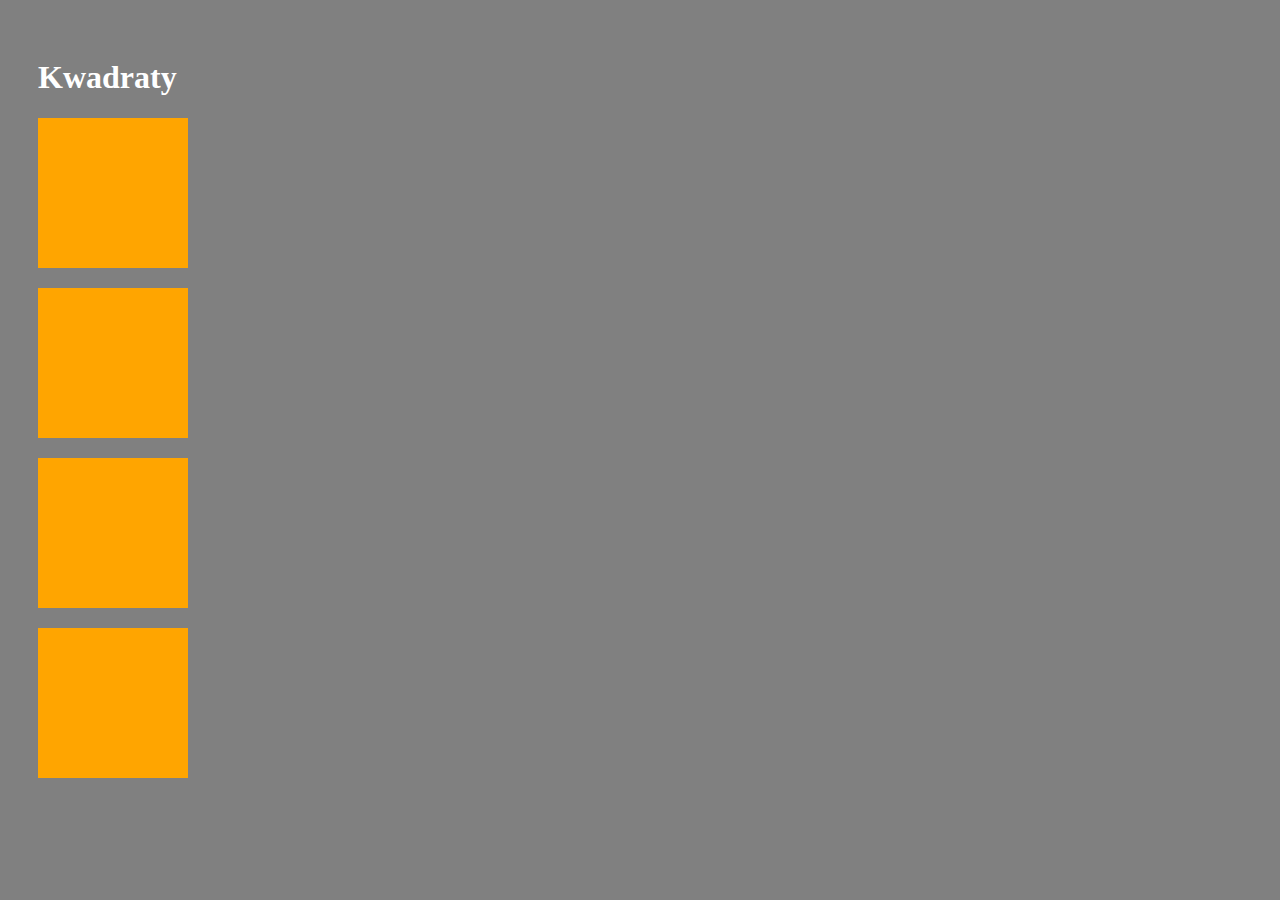
<file: index.html>
<!DOCTYPE html>
<html lang="en">
<head>
    <meta charset="UTF-8">
    <meta http-equiv="X-UA-Compatible" content="IE=edge">
    <meta name="viewport" content="width=device-width, initial-scale=1.0">
    <title>Document</title>

    <link rel="stylesheet" href="style.css">
</head>
<body>
    <h1 id="margines"> Kwadraty</h1>
        <div id="nr1" class="box"></div>
        <div id="nr2" class="box"></div>
        <div id="nr3" class="box"></div>
        <div id="nr4" class="box"></div>
    
</body>
</html>
</file>
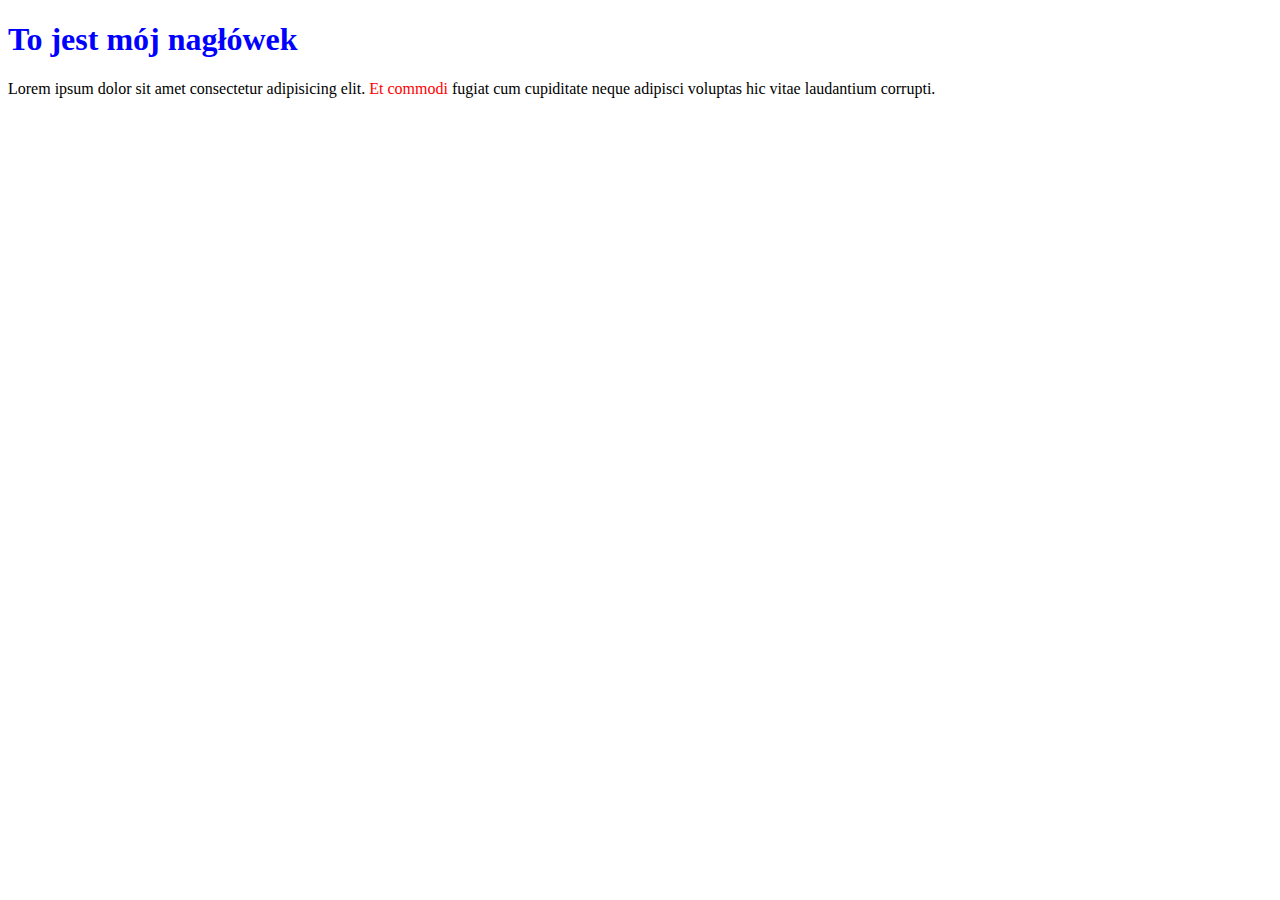
<file: index2.html>
<!DOCTYPE html>
<html lang="en">
<head>
    <meta charset="UTF-8">
    <meta http-equiv="X-UA-Compatible" content="IE=edge">
    <meta name="viewport" content="width=device-width, initial-scale=1.0">
    <title>Document</title>
    <link rel="stylesheet" href="style2.css">
</head>
<body>
    <h1>To jest mój nagłówek</h1>
    <p>Lorem ipsum dolor sit amet consectetur 
        adipisicing elit. <span>Et commodi</span> fugiat cum cupiditate neque adipisci 
        voluptas hic vitae laudantium corrupti.
    </p>
</body>
</html>
</file>
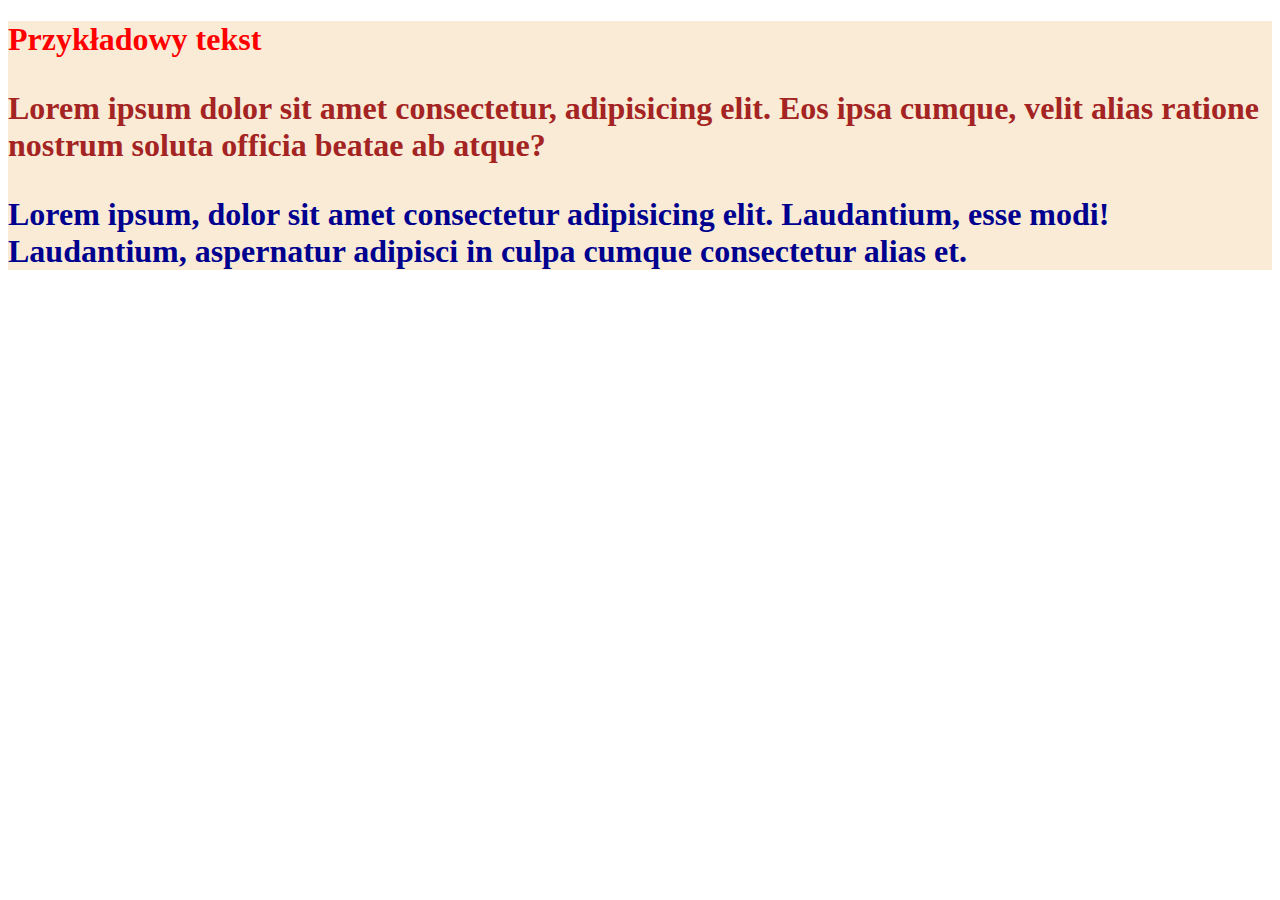
<file: index3.html>
<!DOCTYPE html>
<html lang="en">
<head>
    <meta charset="UTF-8">
    <meta http-equiv="X-UA-Compatible" content="IE=edge">
    <meta name="viewport" content="width=device-width, initial-scale=1.0">
    <title>Document</title>
    <link rel="stylesheet" href="style3.css">
</head>
<body>
    <h1> Przykładowy tekst
        <p id="nr1">Lorem ipsum dolor sit amet consectetur,
             adipisicing elit. Eos ipsa cumque, velit alias
              ratione nostrum soluta officia beatae ab atque?
            </p>

        <p id="nr2">Lorem ipsum, dolor sit amet consectetur adipisicing elit.
             Laudantium, esse modi! Laudantium, aspernatur adipisci 
             in culpa cumque consectetur alias et.
            </p>
    </h1>
</body>
</html>
</file>
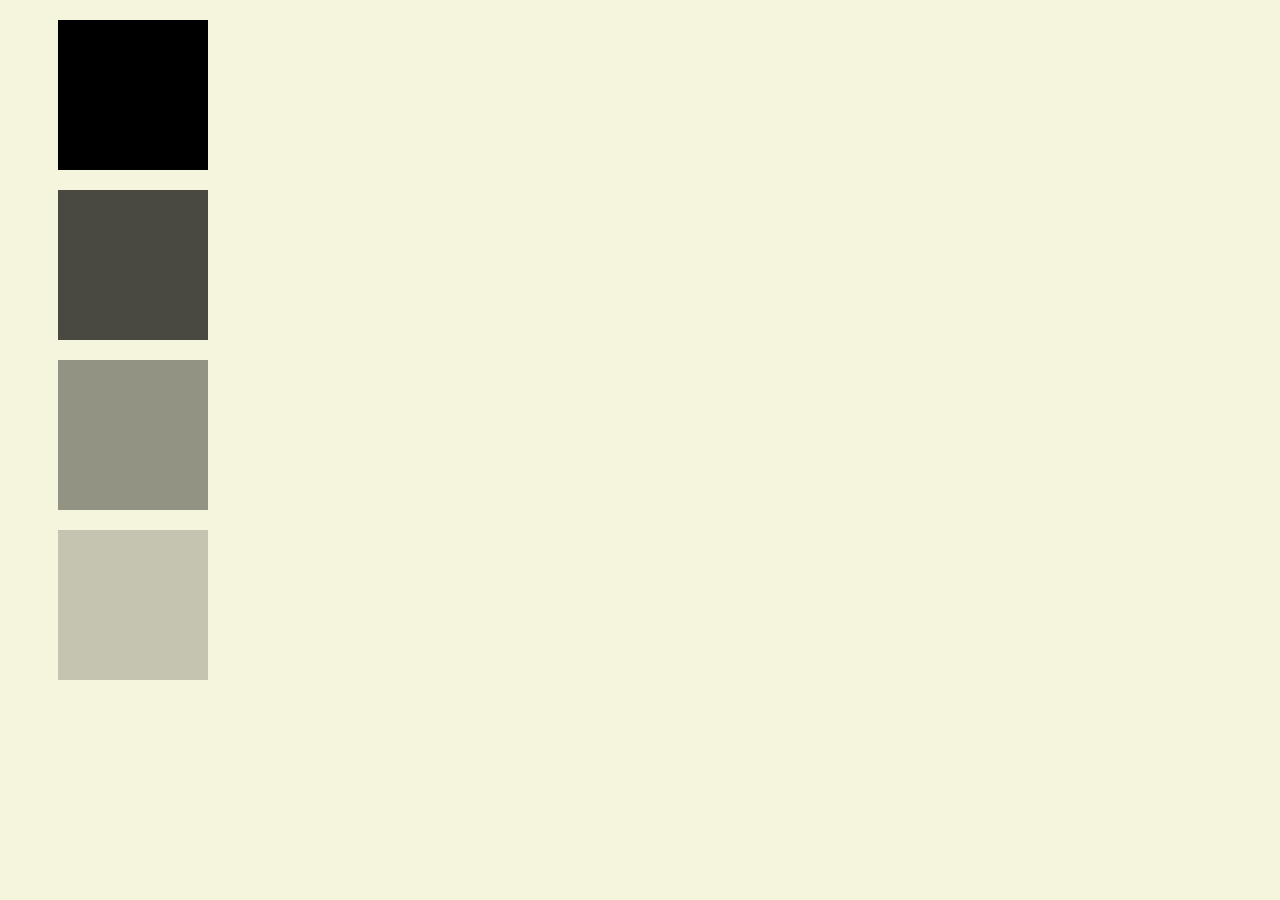
<file: index4.html>
<!DOCTYPE html>
<html lang="en">
<head>
    <meta charset="UTF-8">
    <meta http-equiv="X-UA-Compatible" content="IE=edge">
    <meta name="viewport" content="width=device-width, initial-scale=1.0">
    <title>Document</title>
    <link rel="stylesheet" href="style4.css">
</head>
<body>
    <!-- (div[backgroundcolor="black"]#nr$)*4 -->
    <div class="square" id="nr1"></div>
    <div class="square" id="nr2"></div>
    <div class="square" id="nr3"></div>
    <div class="square" id="nr4"></div>
</body>
</html>
</file>
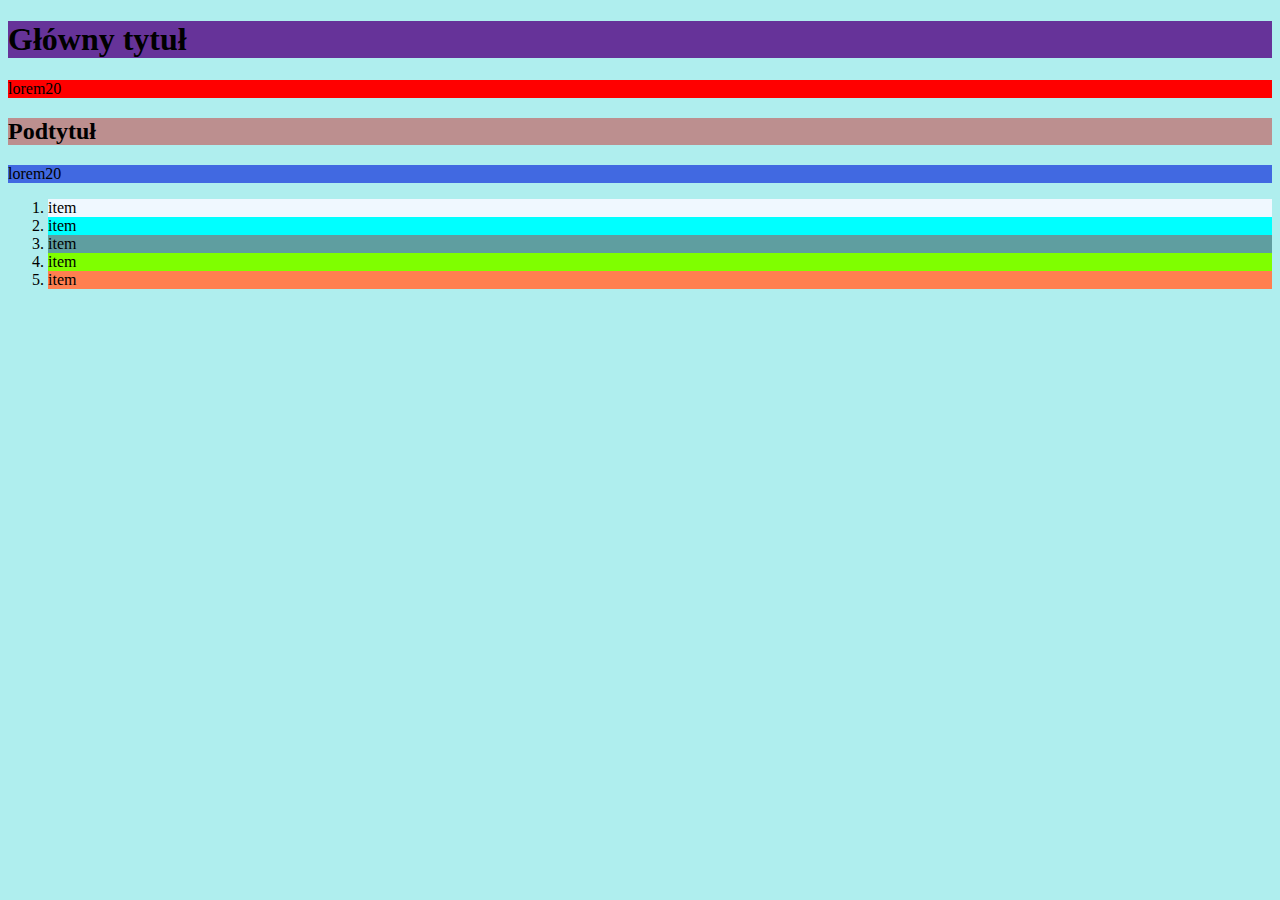
<file: index5.html>
<!DOCTYPE html>
<html lang="en">
<head>
    <meta charset="UTF-8">
    <meta http-equiv="X-UA-Compatible" content="IE=edge">
    <meta name="viewport" content="width=device-width, initial-scale=1.0">
    <title>Document</title>
    <link rel="stylesheet" href="style5.css">
</head>
<body>
    <!-- h1{Główny tytuł}+p{lorem20}+h2{Podtytuł}+p{lorem20}+ol>(li.a${item})*5 -->
    <h1>Główny tytuł</h1>
    <p class="a">lorem20</p>
    <h2>Podtytuł</h2>
    <p class="b">lorem20</p>
    <ol>
        <li class="a1">item</li>
        <li class="a2">item</li>
        <li class="a3">item</li>
        <li class="a4">item</li>
        <li class="a5">item</li>
    </ol>
</body>
</html>
</file>
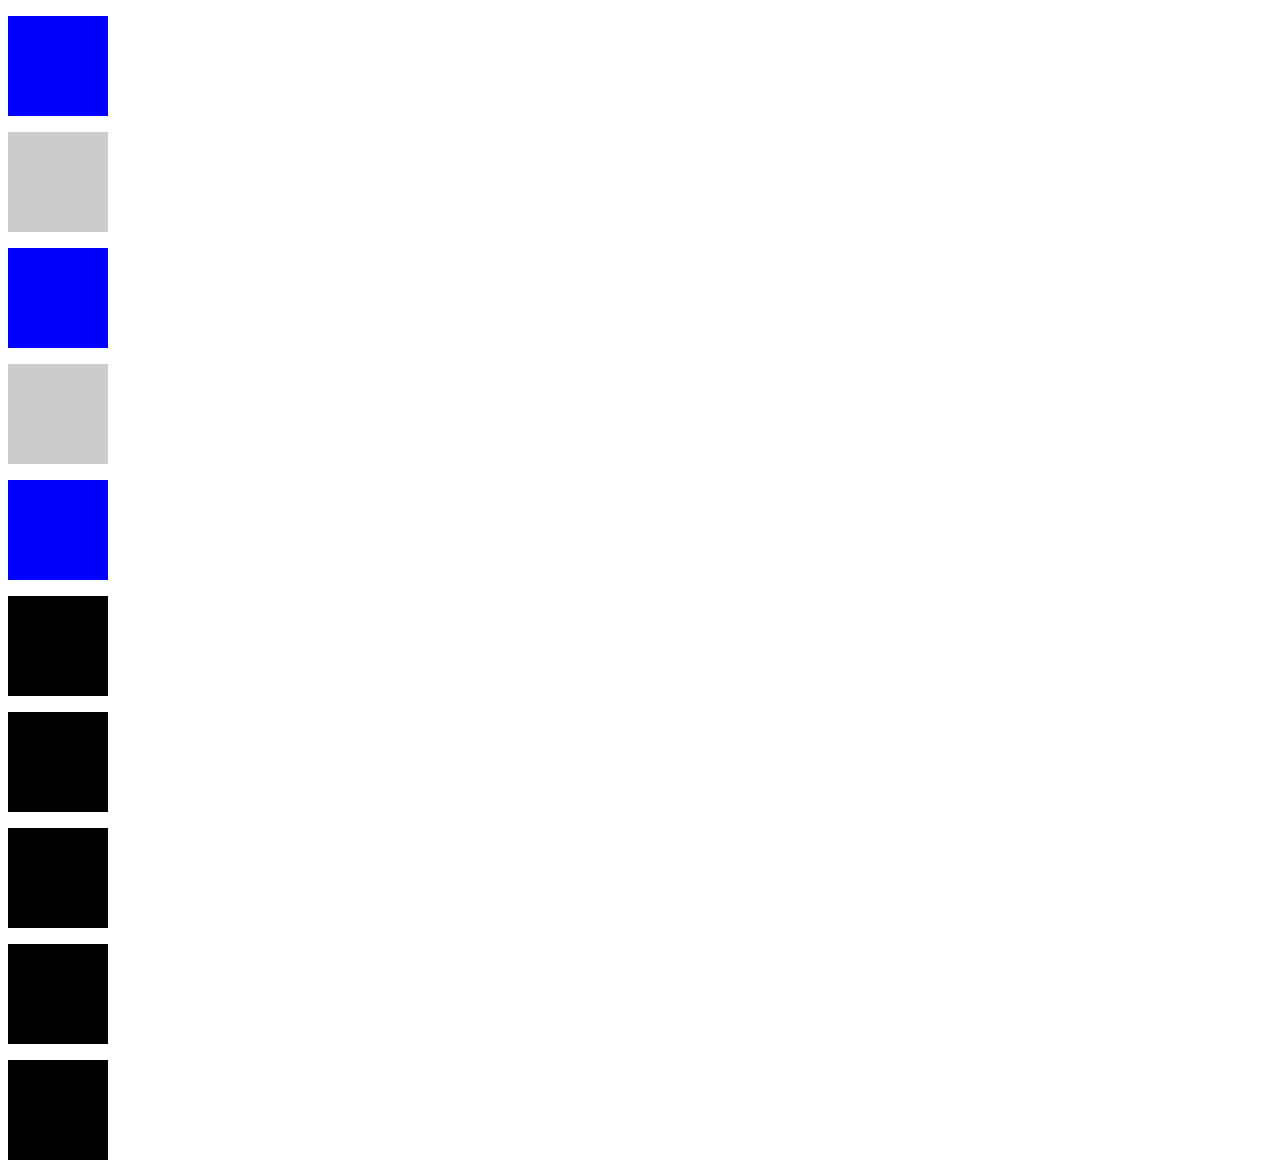
<file: index6.html>
<!DOCTYPE html>
<html lang="en">
<head>
    <meta charset="UTF-8">
    <meta http-equiv="X-UA-Compatible" content="IE=edge">
    <meta name="viewport" content="width=device-width, initial-scale=1.0">
    <title>Document</title>
    <link rel="stylesheet" href="style6.css">
</head>
<body>
    <p class="nr1"></p>
    <p class="nr2"></p>
    <p class="nr1"></p>
    <p class="nr2"></p>
    <p class="nr1"></p>
    <p class="nr6"></p>
    <p class="nr7"></p>
    <p class="nr8"></p>
    <p class="nr9"></p>
    <p class="nr10"></p>
</body>
</html>
</file>
<file: style.css>
body{
    background-color: grey;
    width: 500px; 
    height: 800px;
    padding: 30px;
}

h1 {
color: white;

}

.box{
    background-color: orange;
    width: 150px;
    height: 150px;
    margin-top: 20px;
}
</file>
<file: style2.css>
h1{
    color: #0000ff;
}
span{ 
    color: #ff0000;
}
</file>
<file: style3.css>
h1{
    background-color: #faebd6;
    color:#ff0000
}
#nr1{  
    color: #a42423;
}
#nr2{
    color: #00008f;
}
</file>
<file: style4.css>
body{
    background-color: #f5f5dd;
}

.square{ 
    width: 150px;
    height: 150px;
    margin-left: 50px;
    margin-top: 20px;
 }
#nr1{ 
    background-color: rgba(0, 0, 0, 1);
    
 }
#nr2{ 
    background-color: rgba(0, 0, 0, 0.7);
   
 }
#nr3{ 
    background-color: rgba(0, 0, 0, 0.4);
   
 }
#nr4{ 
    background-color: rgba(0, 0, 0, 0.2);
    
 }
</file>
<file: style5.css>
body{  
    background-color: paleturquoise;
}

h1{
    background-color: rebeccapurple;
}

.a{
    background-color: red;
}

h2{
    background-color: rosybrown;
}

.b{
    background-color: royalblue;
}

.a1{
   background-color: aliceblue; 
}

.a2{
    background-color: aqua;
}

.a3{
    background-color: cadetblue;
}

.a4{
    background-color: chartreuse;
}

.a5{
    background-color: coral;
}
</file>
<file: style6.css>
p{
    width: 100px;
    height: 100px;
    background-color: black;
}

.nr1{
    background-color: blue;
}

.nr2{
    background-color: rgba(0,0,0, 0.2);
}
</file>
